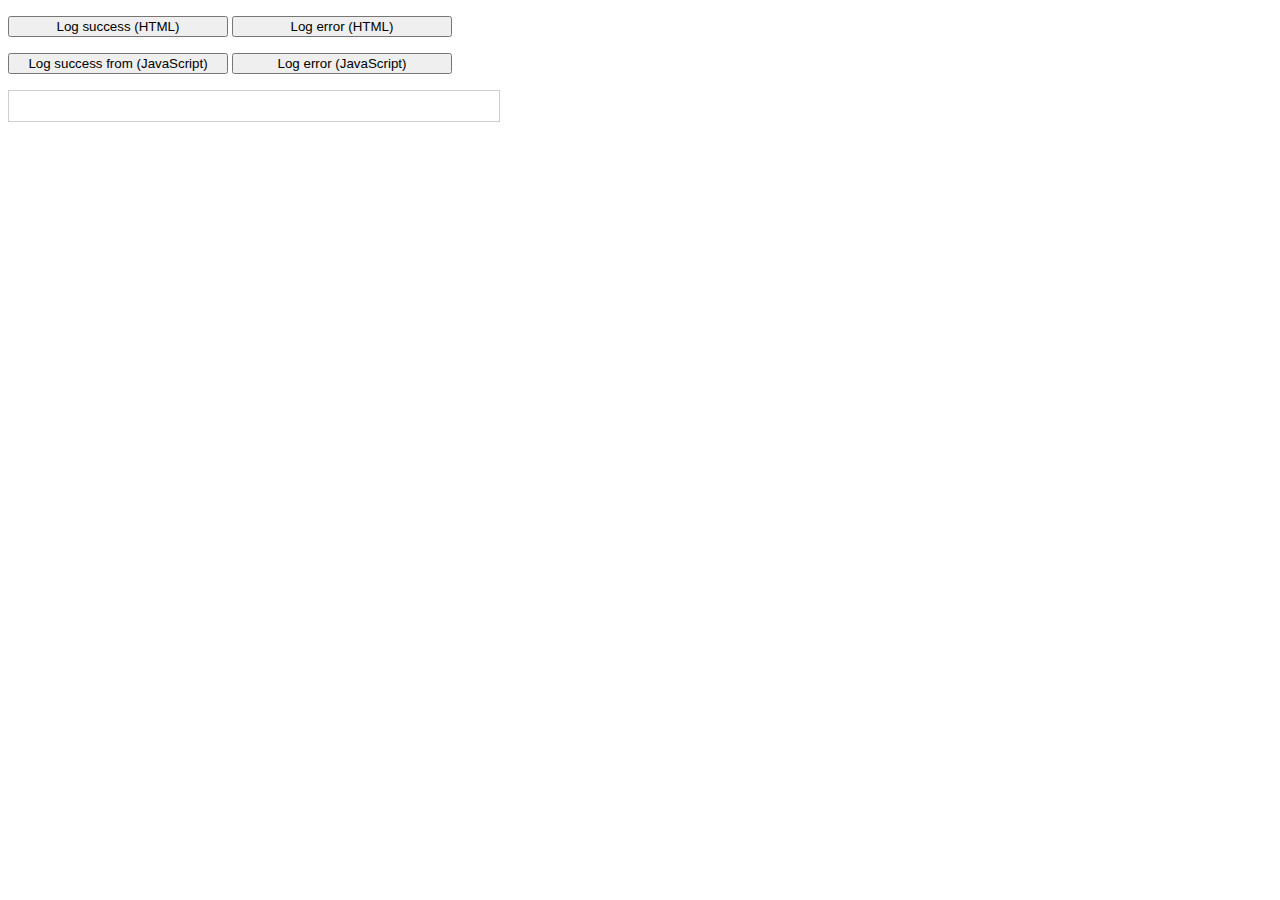
<file: example/index.html>
<!DOCTYPE html>
<html>
<head>
<meta charset="UTF-8">
<title>STEjs example</title>

<link rel="stylesheet" type="text/css" href="css/main.css" >
</head>
<body>

<p>
  <input type="button" id="log-success-template" name="logSuccessTemplate" value="Log success (HTML)"/>
  <input type="button" id="log-err-template" name="logErrTemplate" value="Log error (HTML)"/>
</p>
<p>
  <input type="button" id="log-success-js" name="logSuccessJs" value="Log success from (JavaScript)"/>
  <input type="button" id="log-err-js" name="logErrJs" value="Log error (JavaScript)"/>
</p>
<div id="console"></div>

<script src="https://ajax.googleapis.com/ajax/libs/jquery/1.9.1/jquery.min.js"></script>
<script src="../lib/ste.js"></script>
<script src="js/templates.js"></script>
<script src="js/example.js"></script>
</body>
</html>
</file>
<file: example/css/main.css>
#console div {
  border-radius: 5px;
  margin-bottom: 2px;
  padding: 3px 10px;
}

.success {
  border: 1px solid #04ff04;
  background-color: #e4ffe4;
}

.error {
  border: 1px solid #ff0404;
  background-color: #ffe4e4;
}

.time {
  font-weight: bold;
  margin-right: 10px;
}

input[type="button"] {
  width: 220px;
}

#console {
  border: 1px solid #cecece;
  font-family: monospace;
  min-height: 20px;
  padding: 5px;
  width: 480px;
}
</file>
